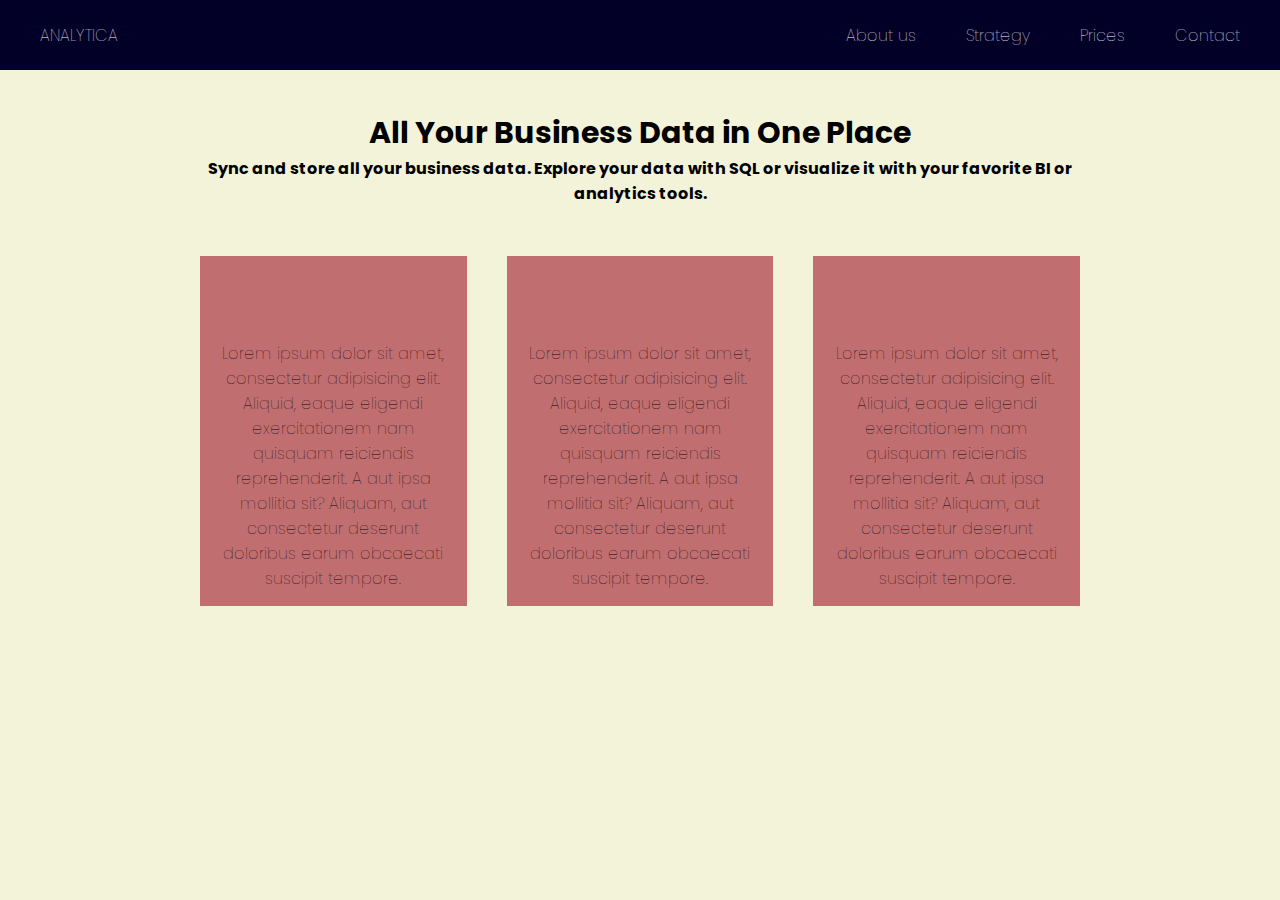
<file: deel-3-webpagina/index.html>
<!DOCTYPE html>
<html lang="en">
<head>
    <meta charset="UTF-8">
    <meta name="viewport" content="width=device-width, initial-scale=1, minimum-scale=1"/>
    <link rel="preconnect" href="https://fonts.googleapis.com">
    <link rel="preconnect" href="https://fonts.gstatic.com" crossorigin>
    <link href="https://fonts.googleapis.com/css2?family=Poppins:ital,wght@0,200;0,300;0,500;0,600;1,400&display=swap"
          rel="stylesheet">
    <link rel="stylesheet" href="styles/styles.css">
    <title>Flexbox opdracht 3</title>
</head>
<body>
<header>
    <h2>Analytica</h2>
    <nav>
        <ul>
            <li>About us</li>
            <li>Strategy</li>
            <li>Prices</li>
            <li>Contact</li>
        </ul>
    </nav>
</header>
<main>
    <div>
        <h1>All Your Business Data in One Place</h1>
        <h3>Sync and store all your business data. Explore your data with SQL or visualize it with your favorite BI or
            analytics tools.</h3>
        <section>
            <article>
                <p>Lorem ipsum dolor sit amet, consectetur adipisicing elit. Aliquid, eaque eligendi exercitationem nam
                    quisquam reiciendis reprehenderit. A aut ipsa mollitia sit? Aliquam, aut consectetur deserunt
                    doloribus earum obcaecati suscipit tempore.</p>
            </article>
            <article>
                <p>Lorem ipsum dolor sit amet, consectetur adipisicing elit. Aliquid, eaque eligendi exercitationem nam
                    quisquam reiciendis reprehenderit. A aut ipsa mollitia sit? Aliquam, aut consectetur deserunt
                    doloribus earum obcaecati suscipit tempore.</p>
            </article>
            <article>
                <p>Lorem ipsum dolor sit amet, consectetur adipisicing elit. Aliquid, eaque eligendi exercitationem nam
                    quisquam reiciendis reprehenderit. A aut ipsa mollitia sit? Aliquam, aut consectetur deserunt
                    doloribus earum obcaecati suscipit tempore.</p></article>
        </section>
    </div>
</main>
</body>
</html>
</file>
<file: deel-3-webpagina/styles/styles.css>
/*Schrijf hier jouw css*/
/*
space cadet #151e3f (donkerblauw)
oxfort blue #030027 (donker)
beige #f2f3d9
Buff #dc9e82
old rose #c16e70
 */

* {
    box-sizing: border-box;
    padding: 0px;
    margin: 0px;
    border: 0px;
}

/*TYPOGRAFIE*/

body {
    font-family: 'Poppins', sans-serif;
    font-weight: lighter;
    background-color: #f2f3d9;
}

h1 {
    font-size: 30px;

}

h2 {
    font-size: 16px;
    font-weight: lighter;
    text-transform: uppercase;
}

h3 {
    font-size: 16px;
}

/*HEADER*/

header {
    display: flex;
    flex-basis: 70px;
    justify-content: space-between;
    align-items: center;
    height: 70px;
    padding-left: 40px;
    padding-right: 40px;
    color: #fff;
    background: #030027;
}

header ul {
    display: flex;
    gap: 50px;
}

li {
    font-size: 16px;
    list-style: none;
}

/*MAIN*/
main {
    display: flex;
    justify-content: center;
}

div {
    width: 1000px;
    padding: 40px;
    text-align: center;
}

section {
    display: flex;
    padding-top: 30px;
}

article {
    display: flex;
    flex-grow: 250px;
    height: 350px;
    padding: 15px;
    margin: 20px;
    background-color: #c16e70;
}

p {
    display: flex;
    align-self: flex-end;
    text-align: center;
}
</file>
